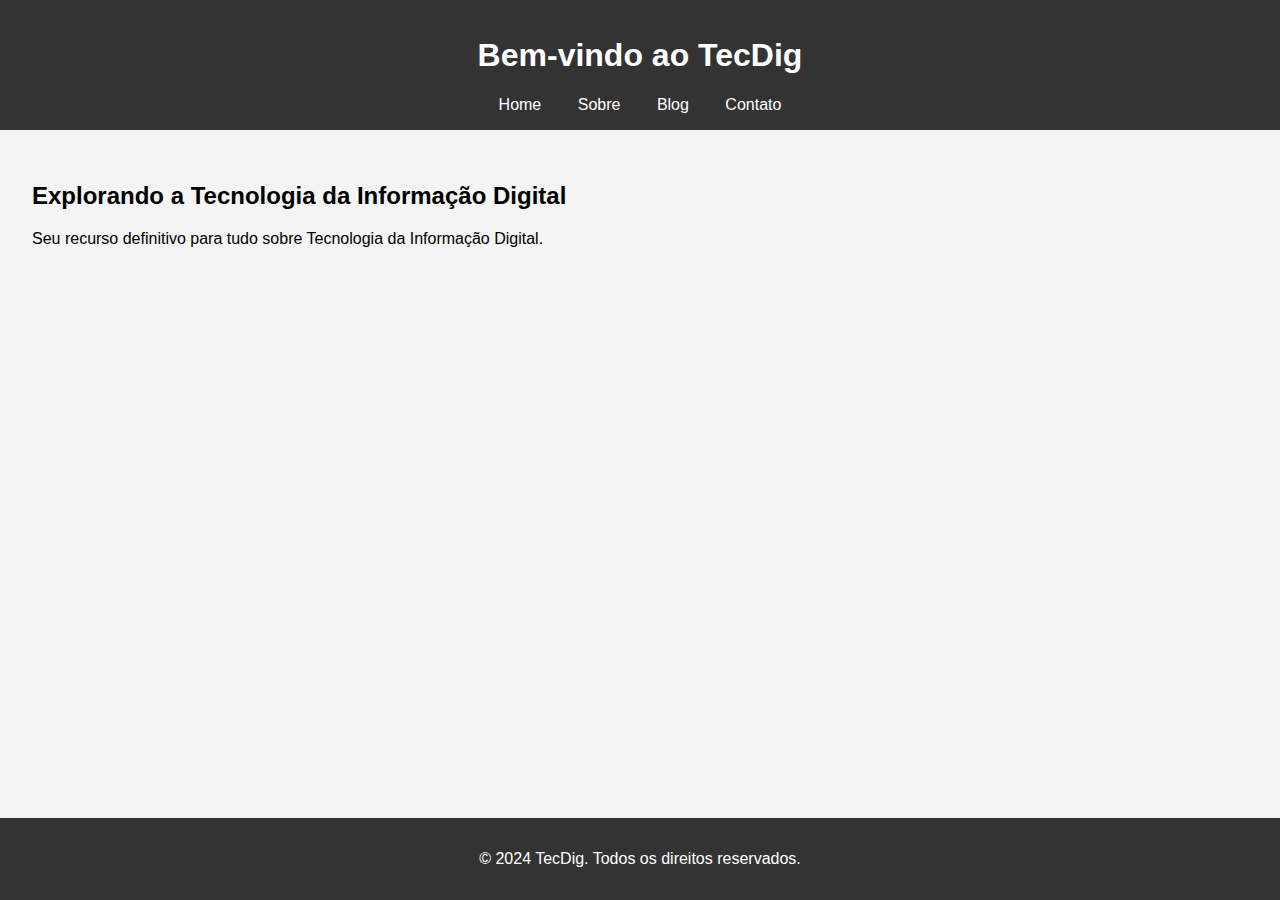
<file: index.html>
<!DOCTYPE html>
<html lang="pt-BR">
<head>
    <meta charset="UTF-8">
    <meta name="viewport" content="width=device-width, initial-scale=1.0">
    <title>TecDig - Home</title>
    <link rel="stylesheet" href="css/styles.css">
</head>
<body>
    <header>
        <h1>Bem-vindo ao TecDig</h1>
        <nav>
            <a href="index.html">Home</a>
            <a href="sobre.html">Sobre</a>
            <a href="blog.html">Blog</a>
            <a href="contato.html">Contato</a>
        </nav>
    </header>
    <main>
        <section>
            <h2>Explorando a Tecnologia da Informação Digital</h2>
            <p>Seu recurso definitivo para tudo sobre Tecnologia da Informação Digital.</p>
        </section>
    </main>
    <footer>
        <p>&copy; 2024 TecDig. Todos os direitos reservados.</p>
    </footer>
</body>
</html>
</file>
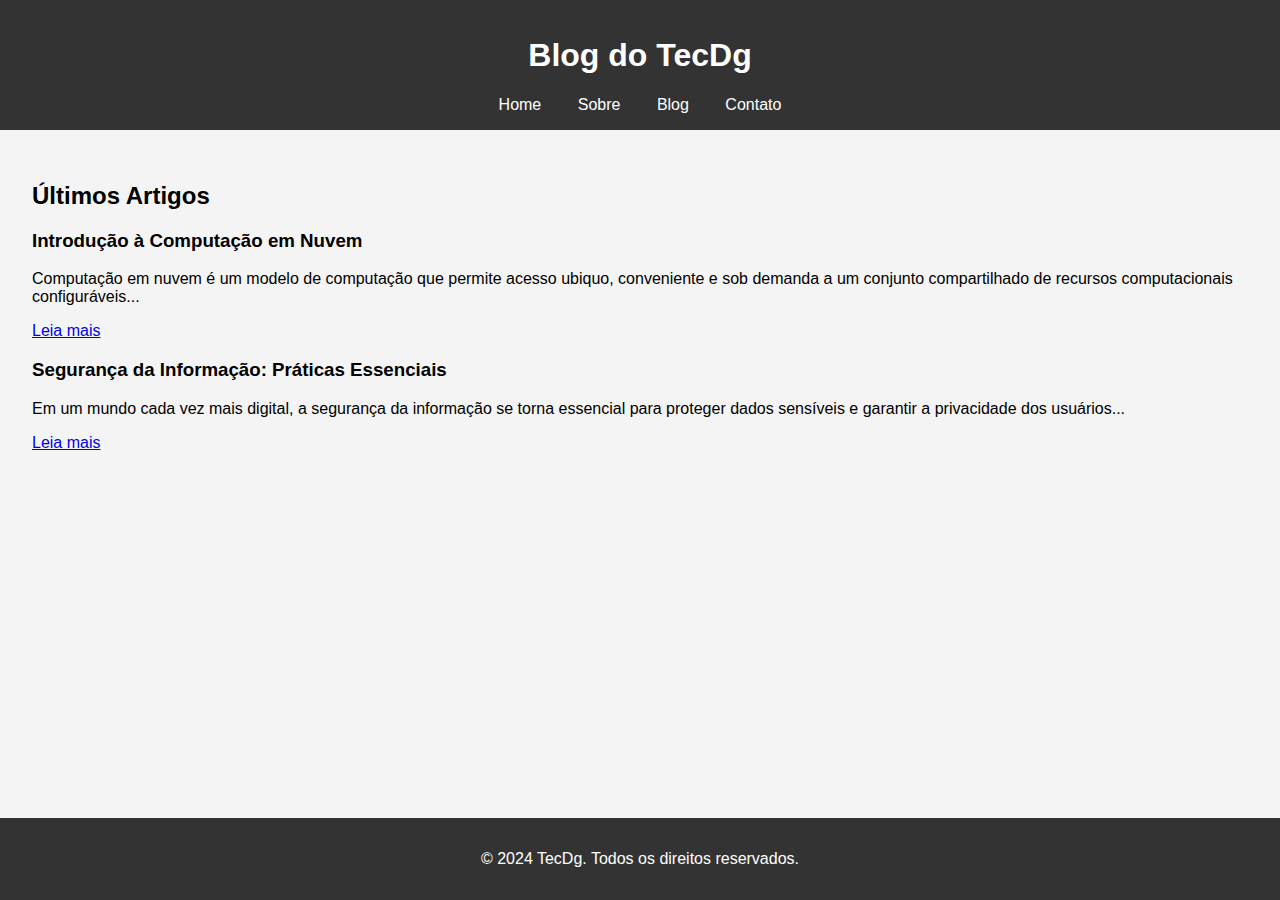
<file: blog.html>
<!DOCTYPE html>
<html lang="pt-BR">
<head>
    <meta charset="UTF-8">
    <meta name="viewport" content="width=device-width, initial-scale=1.0">
    <title>TecDig - Blog</title>
    <link rel="stylesheet" href="css/styles.css">
</head>
<body>
    <header>
        <h1>Blog do TecDg</h1>
        <nav>
            <a href="index.html">Home</a>
            <a href="sobre.html">Sobre</a>
            <a href="blog.html">Blog</a>
            <a href="contato.html">Contato</a>
        </nav>
    </header>
    <main>
        <section>
            <h2>Últimos Artigos</h2>
            <article>
                <h3>Introdução à Computação em Nuvem</h3>
                <p>Computação em nuvem é um modelo de computação que permite acesso ubiquo, conveniente e sob demanda a um conjunto compartilhado de recursos computacionais configuráveis...</p>
                <a href="#">Leia mais</a>
            </article>
            <article>
                <h3>Segurança da Informação: Práticas Essenciais</h3>
                <p>Em um mundo cada vez mais digital, a segurança da informação se torna essencial para proteger dados sensíveis e garantir a privacidade dos usuários...</p>
                <a href="#">Leia mais</a>
            </article>
        </section>
    </main>
    <footer>
        <p>&copy; 2024 TecDg. Todos os direitos reservados.</p>
    </footer>
</body>
</html>
</file>
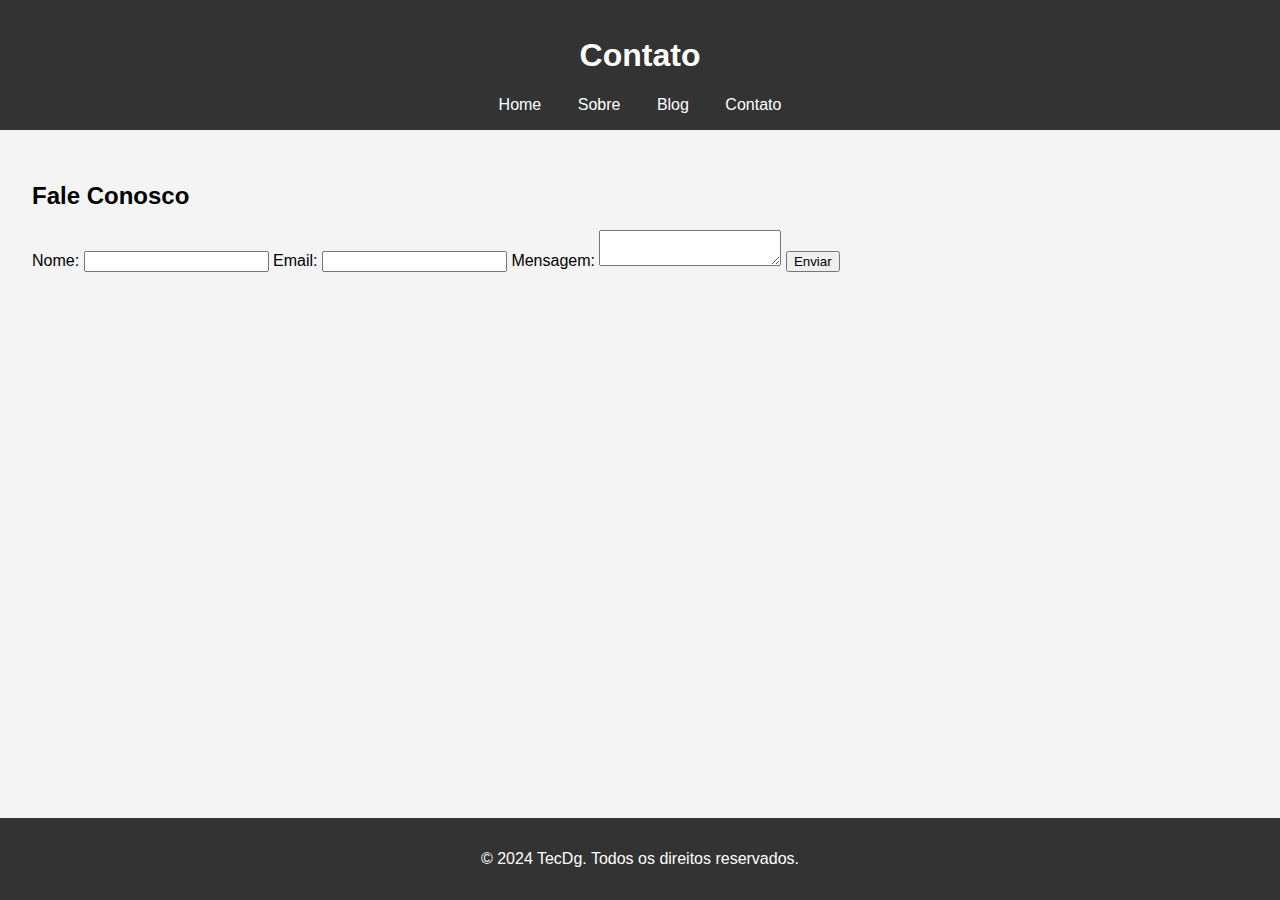
<file: contato.html>
<!DOCTYPE html>
<html lang="pt-BR">
<head>
    <meta charset="UTF-8">
    <meta name="viewport" content="width=device-width, initial-scale=1.0">
    <title>TecDg - Contato</title>
    <link rel="stylesheet" href="css/styles.css">
</head>
<body>
    <header>
        <h1>Contato</h1>
        <nav>
            <a href="index.html">Home</a>
            <a href="sobre.html">Sobre</a>
            <a href="blog.html">Blog</a>
            <a href="contato.html">Contato</a>
        </nav>
    </header>
    <main>
        <section>
            <h2>Fale Conosco</h2>
            <form action="https://formspree.io/YOUREMAIL" method="POST">
                <label for="name">Nome:</label>
                <input type="text" id="name" name="name" required>
                
                <label for="email">Email:</label>
                <input type="email" id="email" name="email" required>
                
                <label for="message">Mensagem:</label>
                <textarea id="message" name="message" required></textarea>
                
                <button type="submit">Enviar</button>
            </form>
        </section>
    </main>
    <footer>
        <p>&copy; 2024 TecDg. Todos os direitos reservados.</p>
    </footer>
</body>
</html>
</file>
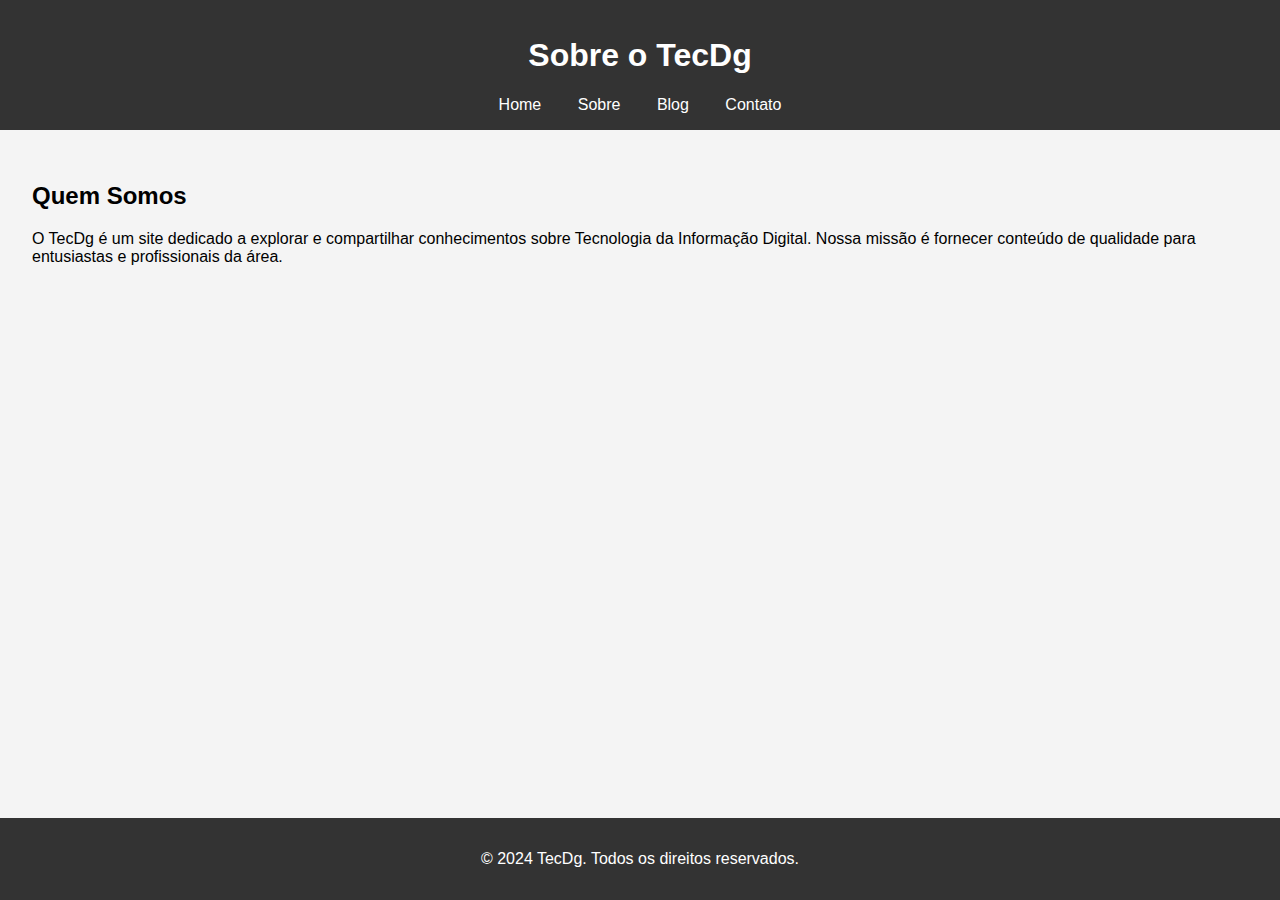
<file: sobre.html>
<!DOCTYPE html>
<html lang="pt-BR">
<head>
    <meta charset="UTF-8">
    <meta name="viewport" content="width=device-width, initial-scale=1.0">
    <title>TecDg - Sobre</title>
    <link rel="stylesheet" href="css/styles.css">
</head>
<body>
    <header>
        <h1>Sobre o TecDg</h1>
        <nav>
            <a href="/">Home</a>
            <a href="sobre.html">Sobre</a>
            <a href="blog.html">Blog</a>
            <a href="contato.html">Contato</a>
        </nav>
    </header>
    <main>
        <section>
            <h2>Quem Somos</h2>
            <p>O TecDg é um site dedicado a explorar e compartilhar conhecimentos sobre Tecnologia da Informação Digital. Nossa missão é fornecer conteúdo de qualidade para entusiastas e profissionais da área.</p>
        </section>
    </main>
    <footer>
        <p>&copy; 2024 TecDg. Todos os direitos reservados.</p>
    </footer>
</body>
</html>
</file>
<file: css/styles.css>
body {
    font-family: Arial, sans-serif;
    margin: 0;
    padding: 0;
    background-color: #f4f4f4;
}

header {
    background-color: #333;
    color: white;
    padding: 1rem 0;
    text-align: center;
}

nav a {
    color: white;
    margin: 0 1rem;
    text-decoration: none;
}

main {
    padding: 2rem;
}

footer {
    background-color: #333;
    color: white;
    text-align: center;
    padding: 1rem 0;
    position: absolute;
    bottom: 0;
    width: 100%;
}
</file>
